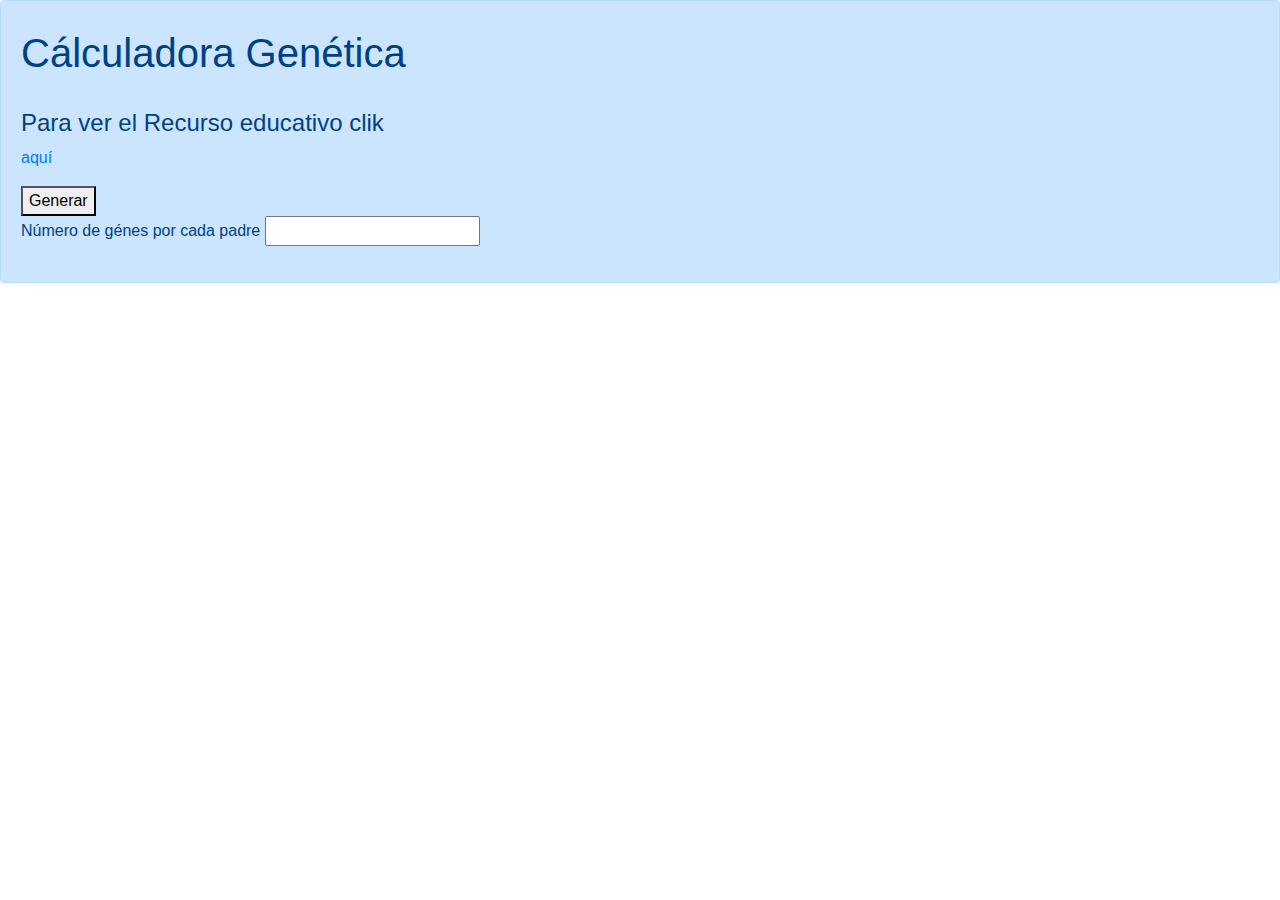
<file: web/index.html>
<!DOCTYPE html>
<html>
    <head>
        <link rel="stylesheet" href="https://stackpath.bootstrapcdn.com/bootstrap/4.1.3/css/bootstrap.min.css" crossorigin="anonymous">
        <meta charset="UTF-8">
        <title>Cálculadora Genética</title>
        <link href="css/estilo.css" rel="stylesheet" type="text/css"/>
        <script src="https://code.jquery.com/jquery-3.3.1.slim.min.js" crossorigin="anonymous"></script>
        <script src="https://cdnjs.cloudflare.com/ajax/libs/popper.js/1.14.3/umd/popper.min.js" crossorigin="anonymous"></script>
        <script src="https://stackpath.bootstrapcdn.com/bootstrap/4.1.3/js/bootstrap.min.js" crossorigin="anonymous"></script>
        <script src="js/prin.js"></script>
        
    </head>
    <body>
        <div class="alert alert-primary">
            <p><h1>Cálculadora Genética</h1> &nbsp;&nbsp;&nbsp;&nbsp; <h4>Para ver el Recurso educativo clik</h4> <a href="Distrobucionaleatoria.html">aquí</a> </p>
            <button onclick="mostrar('btncal');crearInput()">Generar</button>

            <form action="Servlet" method="get" id="formulario">
                Número de génes por cada padre <input type="text" name="n" id="txt1">
                <div id="genes" ></div>
                <br><input id="btncal" type="submit" value="Calcular" style="display:none"/>
            </form>
        </div>
    </body>
</html>
</file>
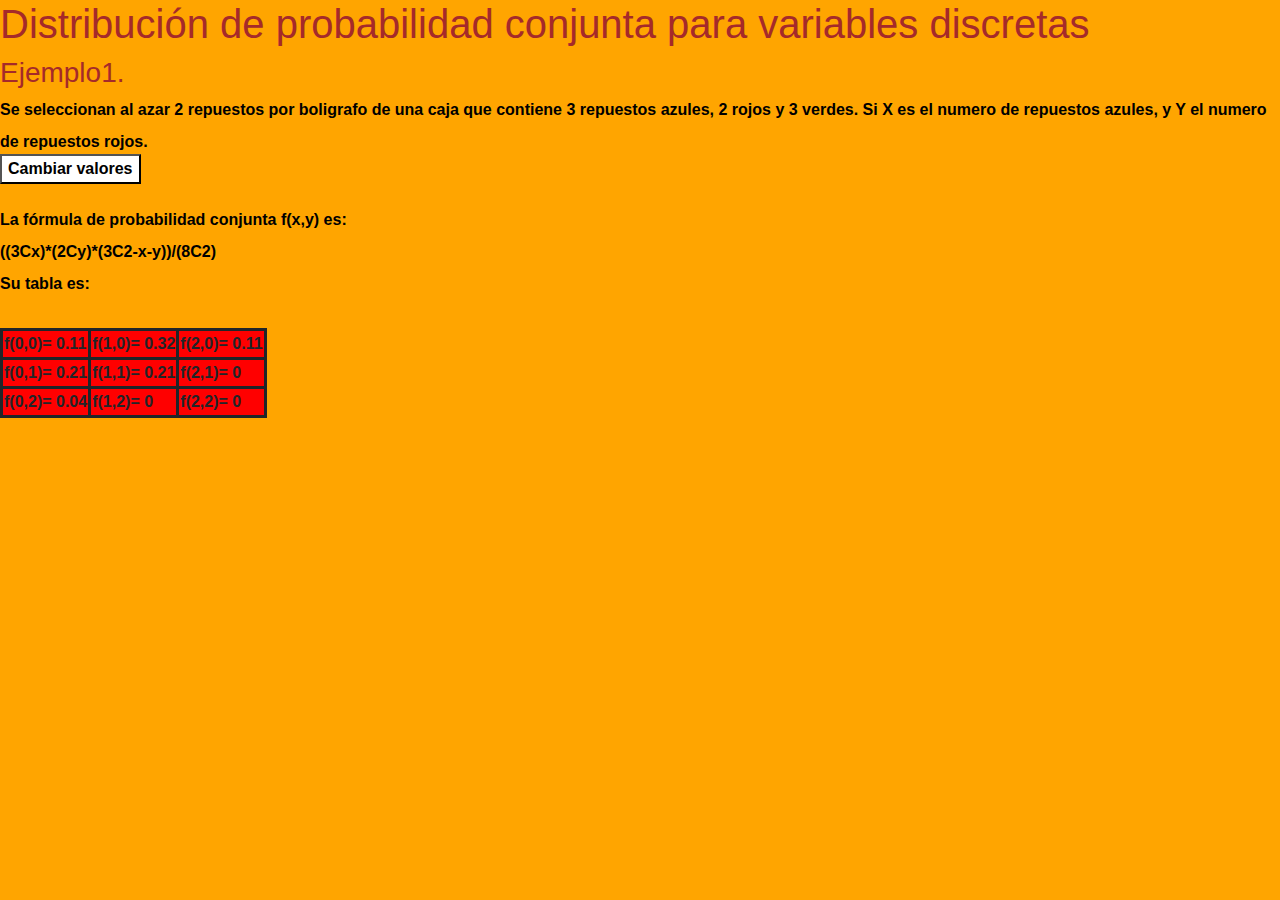
<file: web/Distrobucionaleatoria.html>
<!DOCTYPE html>
<!--
To change this license header, choose License Headers in Project Properties.
To change this template file, choose Tools | Templates
and open the template in the editor.
-->
<html>
    <head>
        <link rel="stylesheet" href="https://maxcdn.bootstrapcdn.com/bootstrap/4.0.0/css/bootstrap.min.css" integrity="sha384-Gn5384xqQ1aoWXA+058RXPxPg6fy4IWvTNh0E263XmFcJlSAwiGgFAW/dAiS6JXm" crossorigin="anonymous">
        <style type="text/css">
            body{background-color: orange;}
            table{border: 7px;background-color: red; font-weight: bold;}
            td{border:solid;}
            #cabeza{color: brown;}
            #enunciado{color: black;font-weight: bold;}
            #div2{color: black;font-weight: bold;}
            button{color: black;background-color: white;font-weight: bold;}
        </style>
        <script type="text/javascript">

            function factorial(n){
                if (n == 0){ 
                   return 1; 
                 }
                return n * factorial (n-1);
            }

            function comb(n,r){
                return factorial(n)/(factorial(r)*factorial(n-r));
            }

            function formula(n,a,r,v,x,y){
                var tot=parseInt(a)+parseInt(r)+parseInt(v);
                if((parseInt(x)+parseInt(y))>n){
                    return 0;
                }
                else{
                    var resultado= (comb(a,x)*comb(r,y)*comb(v,n-x-y))/comb(tot, n);
                    
                    return resultado.toFixed(2);
                }
                
            }

            function tabla() {
                var r= document.getElementById("div3");
                var rt= document.getElementById("tabla");
                r.removeChild(rt);
                var n= parseInt(prompt("Número de repuestos que se toman: "));
                var azules= parseInt(prompt("Número de repuestos azules: "));
                var rojos= parseInt(prompt("Número de repuestos rojos: "));
                var verdes= parseInt(prompt("Número de repuestos verdes: "));
                var suma= azules+rojos+verdes;
                var lu= document.getElementById("l1");
                var ld= document.getElementById("l2");
                var lt= document.getElementById("l3");
                var lc= document.getElementById("l4");
                var nu= document.createTextNode(n);
                var nd= document.createTextNode(azules);
                var nt= document.createTextNode(rojos);
                var nc= document.createTextNode(verdes);
                lu.replaceChild(nu, lu.childNodes[0]);
                ld.replaceChild(nd, ld.childNodes[0]);
                lt.replaceChild(nt, lt.childNodes[0]);
                lc.replaceChild(nc, lc.childNodes[0]);
                var fxy=document.getElementById("formula");
                var fxyn=document.createTextNode("(("+azules+"Cx)*("+rojos+"Cy)*("+verdes+"C"+n+"-x-y))/("+suma+"C"+n+")");
                fxy.replaceChild(fxyn, fxy.childNodes[0]);
                var d= document.getElementById("div3");
                var t= document.createElement("table");
                t.setAttribute("id","tabla");
                d.appendChild(t);
                for (var y = 0; y <= n; y++) {
                    var f= document.createElement("tr");
                    t.appendChild(f);
                    for(var x=0; x<= n; x++){
                        var res= formula(n,azules,rojos,verdes,x,y);
                        var c= document.createElement("td");
                        c.setAttribute("id",y+x);
                        var num= document.createTextNode("f("+x+","+y+")= "+res);
                        c.appendChild(num);
                        f.appendChild(c);
                    }
                }
             }

             function inicio(){
                var d= document.getElementById("div3");
                var t= document.createElement("table");
                t.setAttribute("id","tabla");
                d.appendChild(t);
                for (var y = 0; y <= 2; y++) {
                    var f= document.createElement("tr");
                    t.appendChild(f);
                    for(var x=0; x<= 2; x++){
                        var res= formula(2,3,2,3,x,y);
                        //alert("f(x,y)= "+formula(n,azules,rojos,verdes,x,y));
                        var c= document.createElement("td");
                        var num= document.createTextNode("f("+x+","+y+")= "+res);
                        c.appendChild(num);
                        f.appendChild(c);
                    }
                }

             }

        </script>
        <title>Distribución para varias variables aleatorias</title>
        <meta charset="UTF-8">
        <meta name="viewport" content="width=device-width, initial-scale=1.0">
    </head>
    <body onload="inicio()">
        <div id="cabeza">
            <h1> Distribución de probabilidad conjunta para variables discretas</h1>
            <h3> Ejemplo1. </h3>    
        </div>
        <div id="enunciado">
                Se seleccionan al azar <label id="l1">2</label> repuestos por boligrafo
                de una caja que contiene <label id="l2">3</label> repuestos azules, <label id="l3">2</label>
                rojos y <label id="l4">3</label> verdes. Si X es el numero de repuestos azules, y Y el
                numero de repuestos rojos.<br>
                <button onClick="tabla()">Cambiar valores</button>
        </div><br>
        <div id="div2">
            <label>La fórmula de probabilidad conjunta f(x,y) es: </label><br>
            <label id="formula">((3Cx)*(2Cy)*(3C2-x-y))/(8C2)</label><br>
            <label>Su tabla es:</label><br>       
        </div><br>
        <div id="div3">
        </div>
    </body>
</html>
</file>
<file: web/css/estilo.css>
/*Estilo de los botones*/
.button {
    background-color: #4CAF50;
    border: none;
    color: white;
    padding: 12px 25px;
    border-radius: 12px;
    text-decoration: none;
    margin: 1px 1px;
    cursor: pointer;
    box-shadow: 0 9px #999;
}

.button:hover {background-color: #3e8e41}

.button:active {
  background-color: #3e8e41;
  box-shadow: 0 5px #666;
  transform: translateY(4px);
}
</file>
